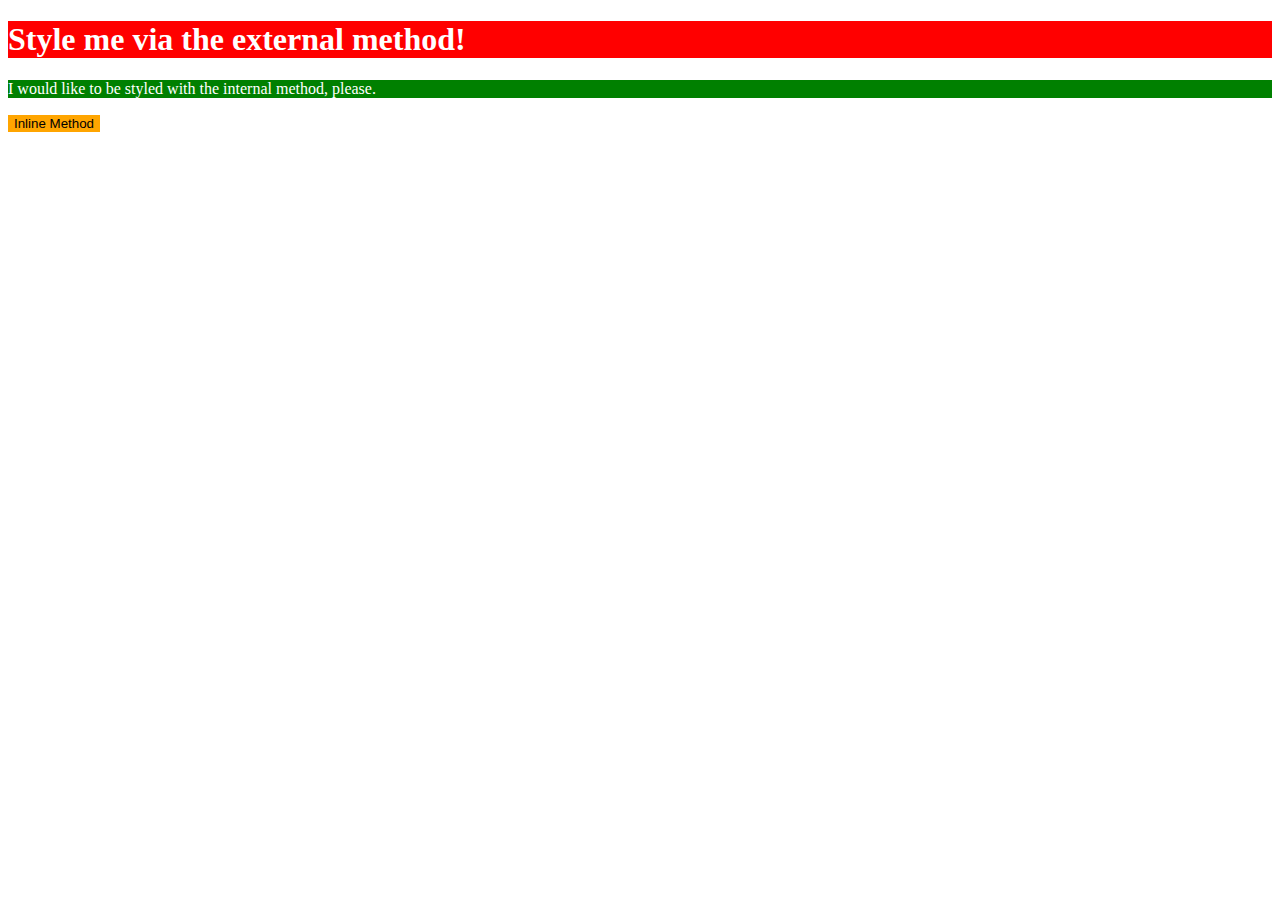
<file: Activity-1/index.html>
<!DOCTYPE html>
<html>

<head>
  <meta charset="utf-8">
  <meta name="viewport" content="width=device-width">
  <title>Aczeal</title>
  <link href="style.css" rel="stylesheet" type="text/css" />
  <style>p{color: white; background: green;}</style>
</head>

<body>
  <h1>Style me via the external method!</h1>
  <p>I would like to be styled with the internal method, please.</p>
  <button style="color: black; background-color: orange; border: hidden;">Inline Method</button>
</body>

</html>
</file>
<file: Activity-1/style.css>
h1 {
  color: #fff;
  background: red;
}
</file>
